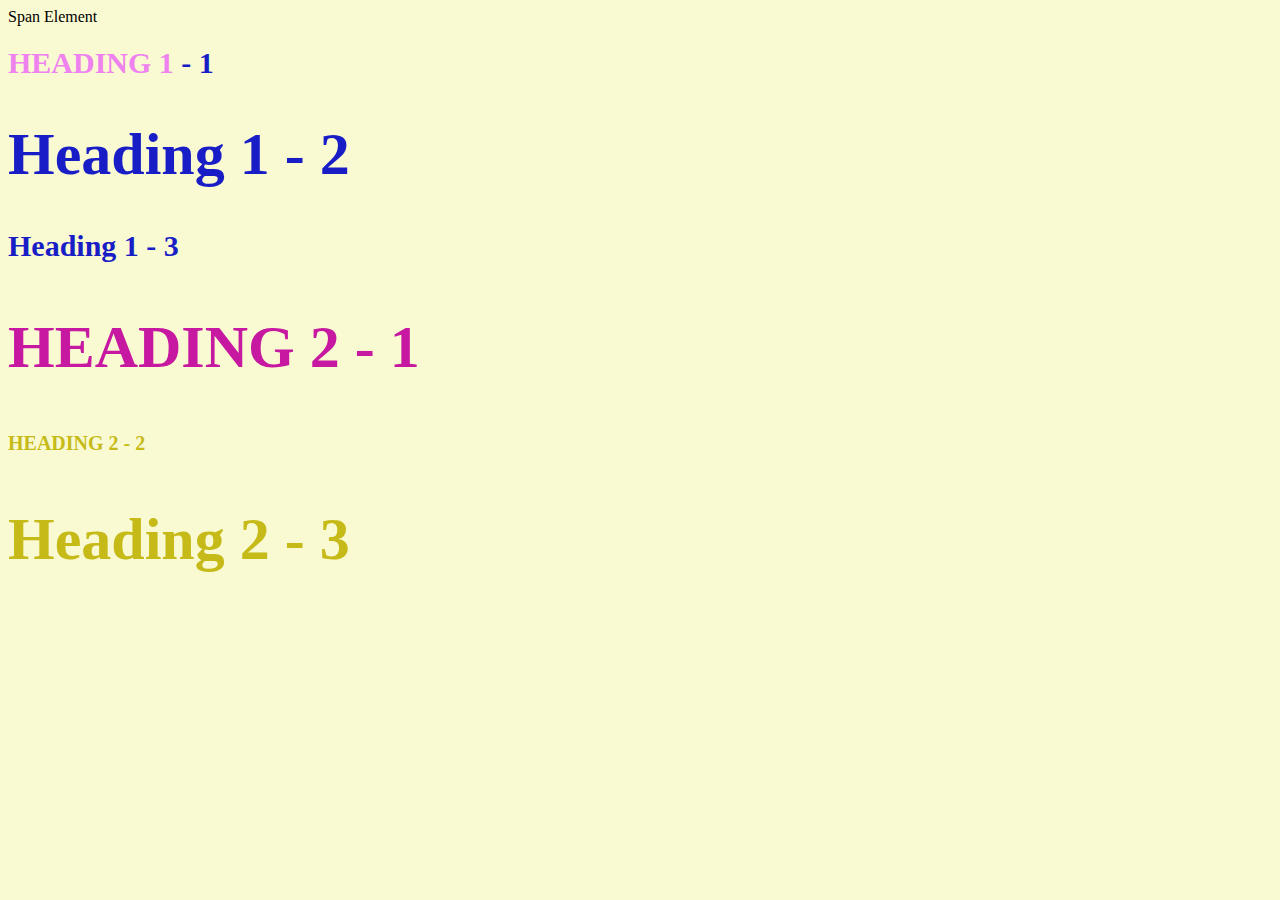
<file: styletest.html>
<!DOCTYPE html>
<html>
<head>
    <title>Style Test</title>
    <link rel="stylesheet" href="css/test.css">
</head>
<body>
    <span>Span Element</span>
    <h1 class="uppercase"><span>Heading 1 </span>- 1</h1>
    <h1 class="big">Heading 1 - 2</h1>
    <h1>Heading 1 - 3</h1>
    <h2 class="big uppercase">Heading 2 - 1</h2>
    <h2 class="uppercase">Heading 2 - 2</h2>
    <h2 class="big">Heading 2 - 3</h2>
</body>
</html>
</file>
<file: css/test.css>
body{
    background-color: lightgoldenrodyellow;
}

h1{
font-size: 30px;
color: #181DC6 ;
}
h2{
font-size: 20px;
color: rgb(24, 198, 33);
}
h2{
color: rgb(198, 186, 24);
}

.big {
font-size: 60px;
}
.uppercase {
text-transform: uppercase;
}
.big.uppercase {
color:rgb(198, 24, 160);
}
h1 span{
color: violet;
}
</file>
